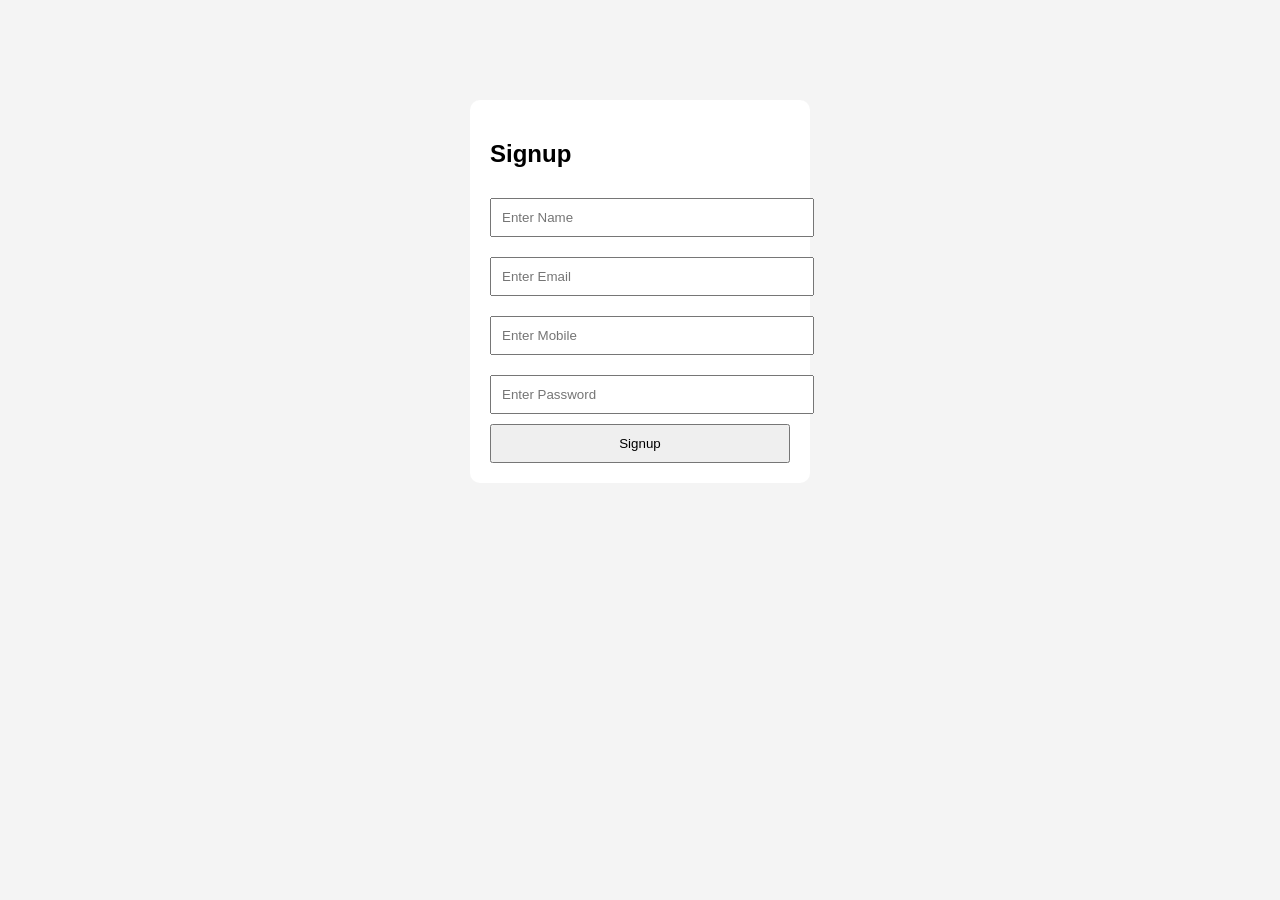
<file: target/classes/static/index.html>
<!DOCTYPE html>
<html>
<head>
    <title>Signup Form</title>
    <link rel="stylesheet" href="style.css">
</head>
<body>

<div class="box">
    <h2>Signup</h2>

    <form id="signupForm">

        <input type="text"
               id="name"
               placeholder="Enter Name"
               required>

        <input type="email"
               id="email"
               placeholder="Enter Email"
               required>

        <input type="text"
               id="mobile"
               placeholder="Enter Mobile"
               required>

        <input type="password"
               id="password"
               placeholder="Enter Password"
               required>

        <button type="submit">
            Signup
        </button>

    </form>
</div>

<script src="script.js"></script>

</body>
</html>
</file>
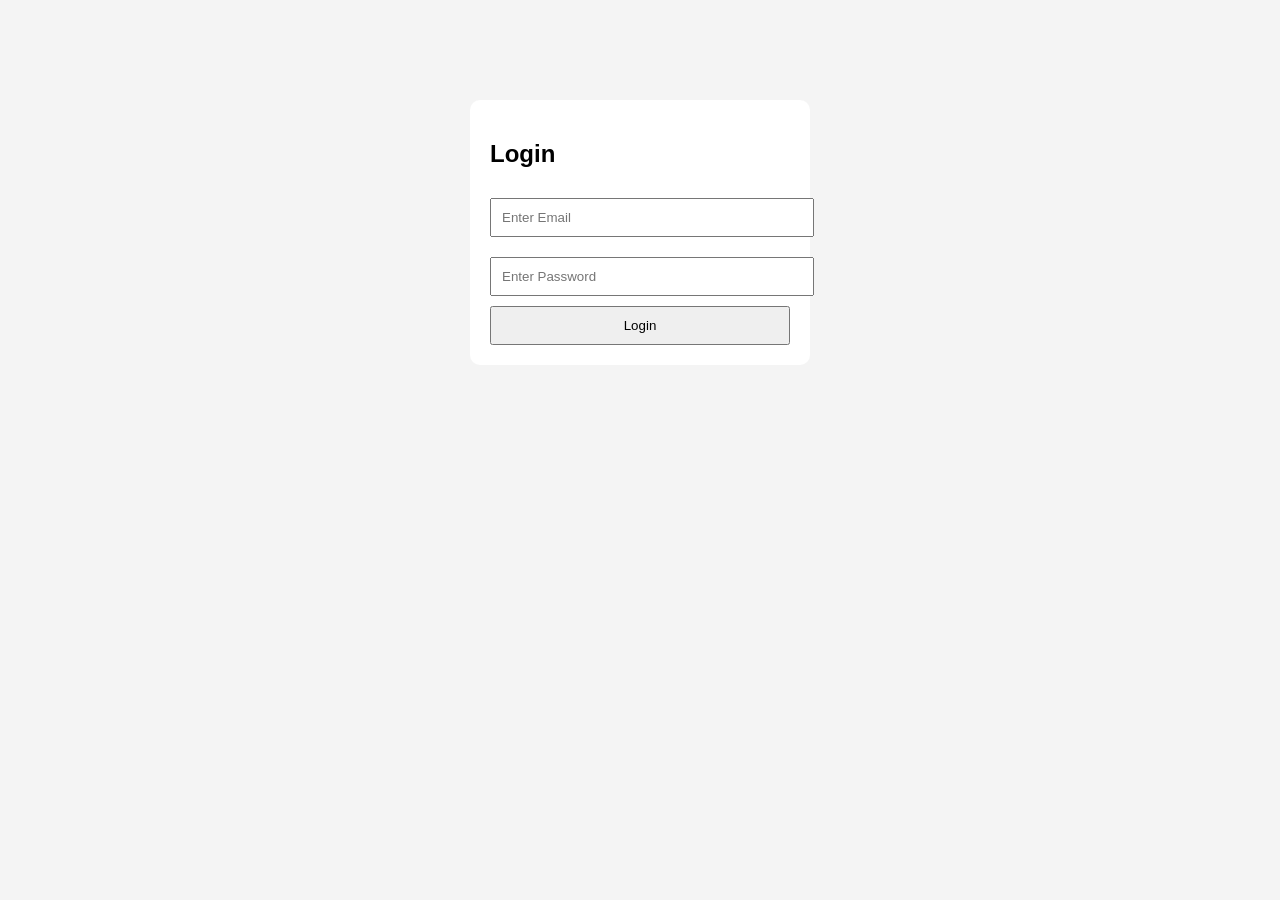
<file: target/classes/static/login.html>
<!DOCTYPE html>
<html>
<head>
    <title>Login</title>
    <link rel="stylesheet" href="style.css">
</head>
<body>

<div class="box">
    <h2>Login</h2>

    <form id="loginForm">

        <input type="email"
               id="email"
               placeholder="Enter Email"
               required>

        <input type="password"
               id="password"
               placeholder="Enter Password"
               required>

        <button type="submit">
            Login
        </button>

    </form>
</div>

<script src="login.js"></script>

</body>
</html>
</file>
<file: target/classes/static/style.css>
body{
    font-family:Arial;
    background:#f4f4f4;
}

.box{
    width:300px;
    margin:100px auto;
    background:white;
    padding:20px;
    border-radius:10px;
}

input{
    width:100%;
    padding:10px;
    margin:10px 0;
}

button{
    width:100%;
    padding:10px;
}
</file>
